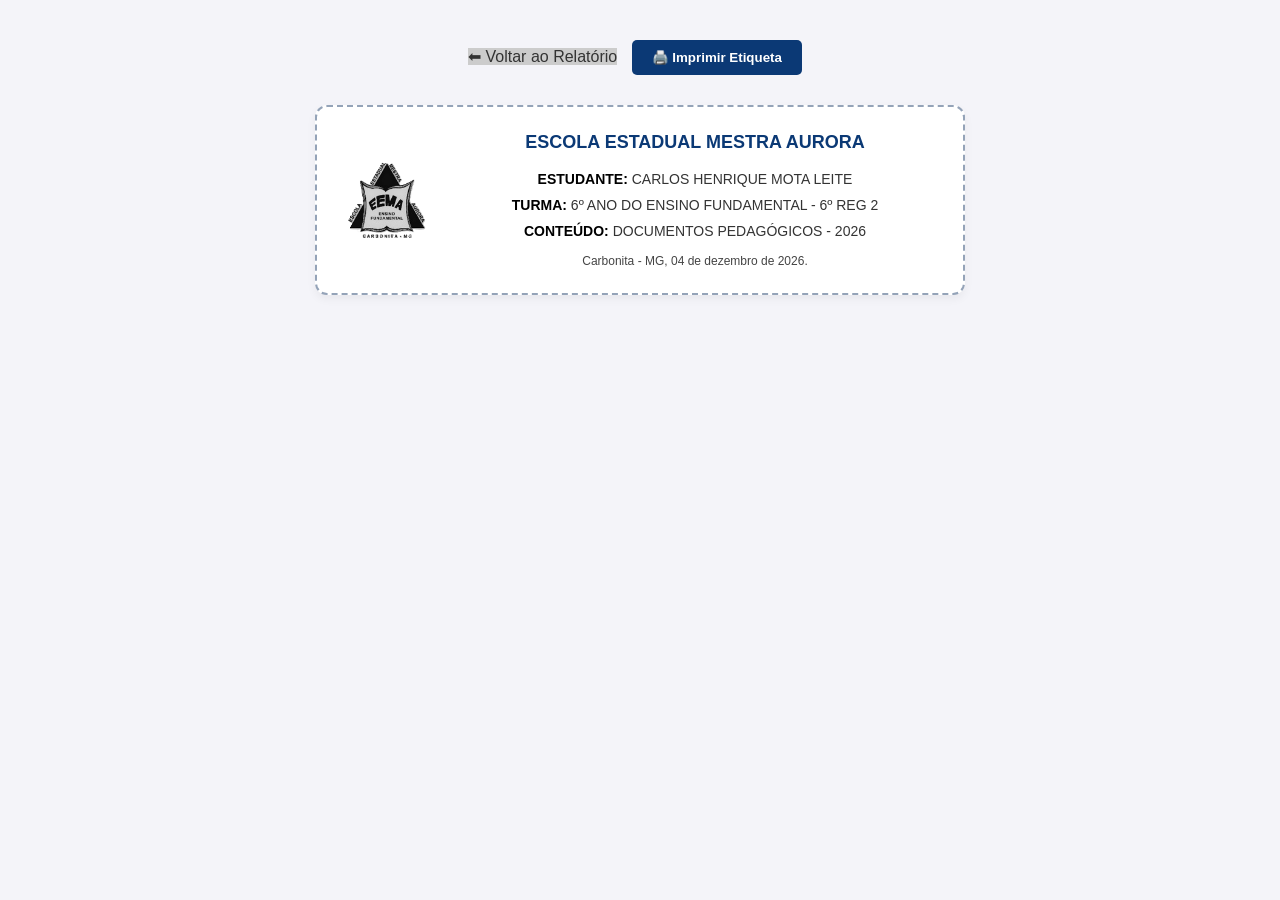
<file: etiqueta.html>
<!DOCTYPE html>
<html lang="pt-BR">
<head>
    <meta charset="UTF-8">
    <meta name="viewport" content="width=device-width, initial-scale=1.0">
    <title>Etiqueta - EEMA</title>
    <style>
        body {
            font-family: 'Segoe UI', Arial, sans-serif;
            background-color: #f4f4f9; display: flex; flex-direction: column;
            align-items: center; padding: 40px; margin: 0;
        }
        .painel { margin-bottom: 30px; }
        .painel button { padding: 10px 20px; font-weight: bold; cursor: pointer; border: none; border-radius: 5px; margin: 0 10px; }
        .btn-voltar { background-color: #ccc; color: #333; text-decoration: none; }
        .btn-imprimir { background-color: #0b3975; color: white; }
        
        .etiqueta-container {
            border: 2px dashed #94a3b8; border-radius: 12px; padding: 25px 30px;
            display: flex; align-items: center; background-color: #fff;
            width: 650px; box-sizing: border-box; box-shadow: 0 4px 10px rgba(0,0,0,0.05);
        }
        .logo { width: 80px; height: 80px; margin-right: 30px; object-fit: contain; }
        
        .etiqueta-content { flex-grow: 1; display: flex; flex-direction: column; align-items: center; justify-content: center; }
        .etiqueta-title { font-size: 18px; font-weight: 900; color: #0b3975; margin-bottom: 18px; text-transform: uppercase; }
        .etiqueta-info { font-size: 14px; color: #333; margin-bottom: 10px; text-align: center; }
        .etiqueta-info strong { font-weight: 800; color: #000; }
        .etiqueta-footer { font-size: 12px; color: #444; margin-top: 5px; text-align: center; }

        @media print {
            body { background-color: transparent; padding: 0; }
            .painel { display: none; }
            .etiqueta-container { box-shadow: none; margin-top: 20px; }
        }
    </style>
</head>
<body>
    <div class="painel no-print">
        <a href="index.html" class="btn-voltar">⬅ Voltar ao Relatório</a>
        <button class="btn-imprimir" onclick="window.print()">🖨️ Imprimir Etiqueta</button>
    </div>

    <div class="etiqueta-container">
        <!-- AQUI: Chama diretamente o ficheiro de imagem -->
        <img src="logo.png" alt="Logo EEMA" class="logo">
        
        <div class="etiqueta-content">
            <div class="etiqueta-title">ESCOLA ESTADUAL MESTRA AURORA</div>
            <div class="etiqueta-info"><strong>ESTUDANTE:</strong> <span id="etiq-nome">CARLOS HENRIQUE MOTA LEITE</span></div>
            <div class="etiqueta-info"><strong>TURMA:</strong> <span id="etiq-turma">6º ANO DO ENSINO FUNDAMENTAL - 6º REG 2</span></div>
            <div class="etiqueta-info"><strong>CONTEÚDO:</strong> DOCUMENTOS PEDAGÓGICOS - 2026</div>
            <div class="etiqueta-footer" id="etiq-data">Carbonita - MG, 10 de novembro de 2026.</div>
        </div>
    </div>

    <script>
        document.addEventListener('DOMContentLoaded', () => {
            let est = localStorage.getItem('estudanteAtual');
            let tur = localStorage.getItem('turmaAtual');
            if(est) document.getElementById('etiq-nome').textContent = est;
            if(tur) document.getElementById('etiq-turma').textContent = tur;
            
            const dataElement = document.getElementById('etiq-data');
            const hoje = new Date();
            const opcoes = { day: '2-digit', month: 'long', year: 'numeric' };
            dataElement.textContent = `Carbonita - MG, ${hoje.toLocaleDateString('pt-BR', opcoes)}.`;
        });
    </script>
</body>
</html>
</file>
